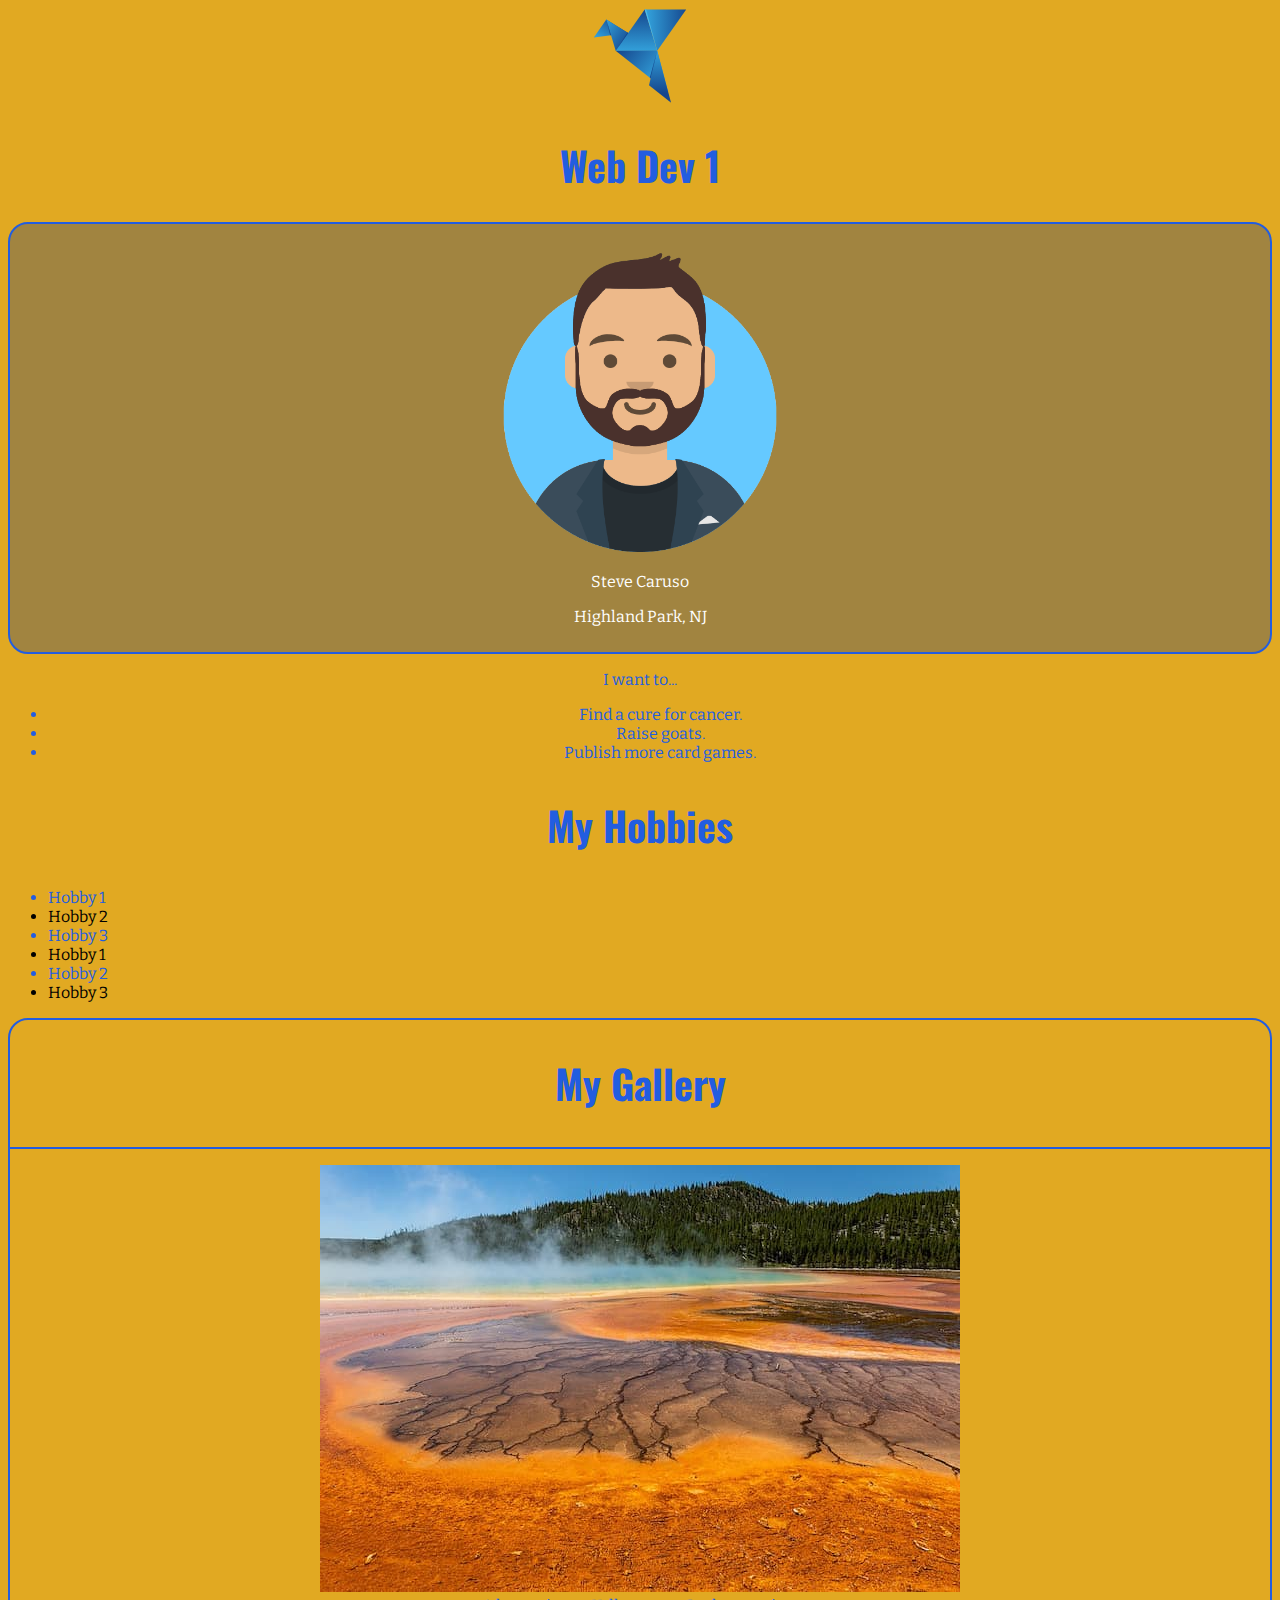
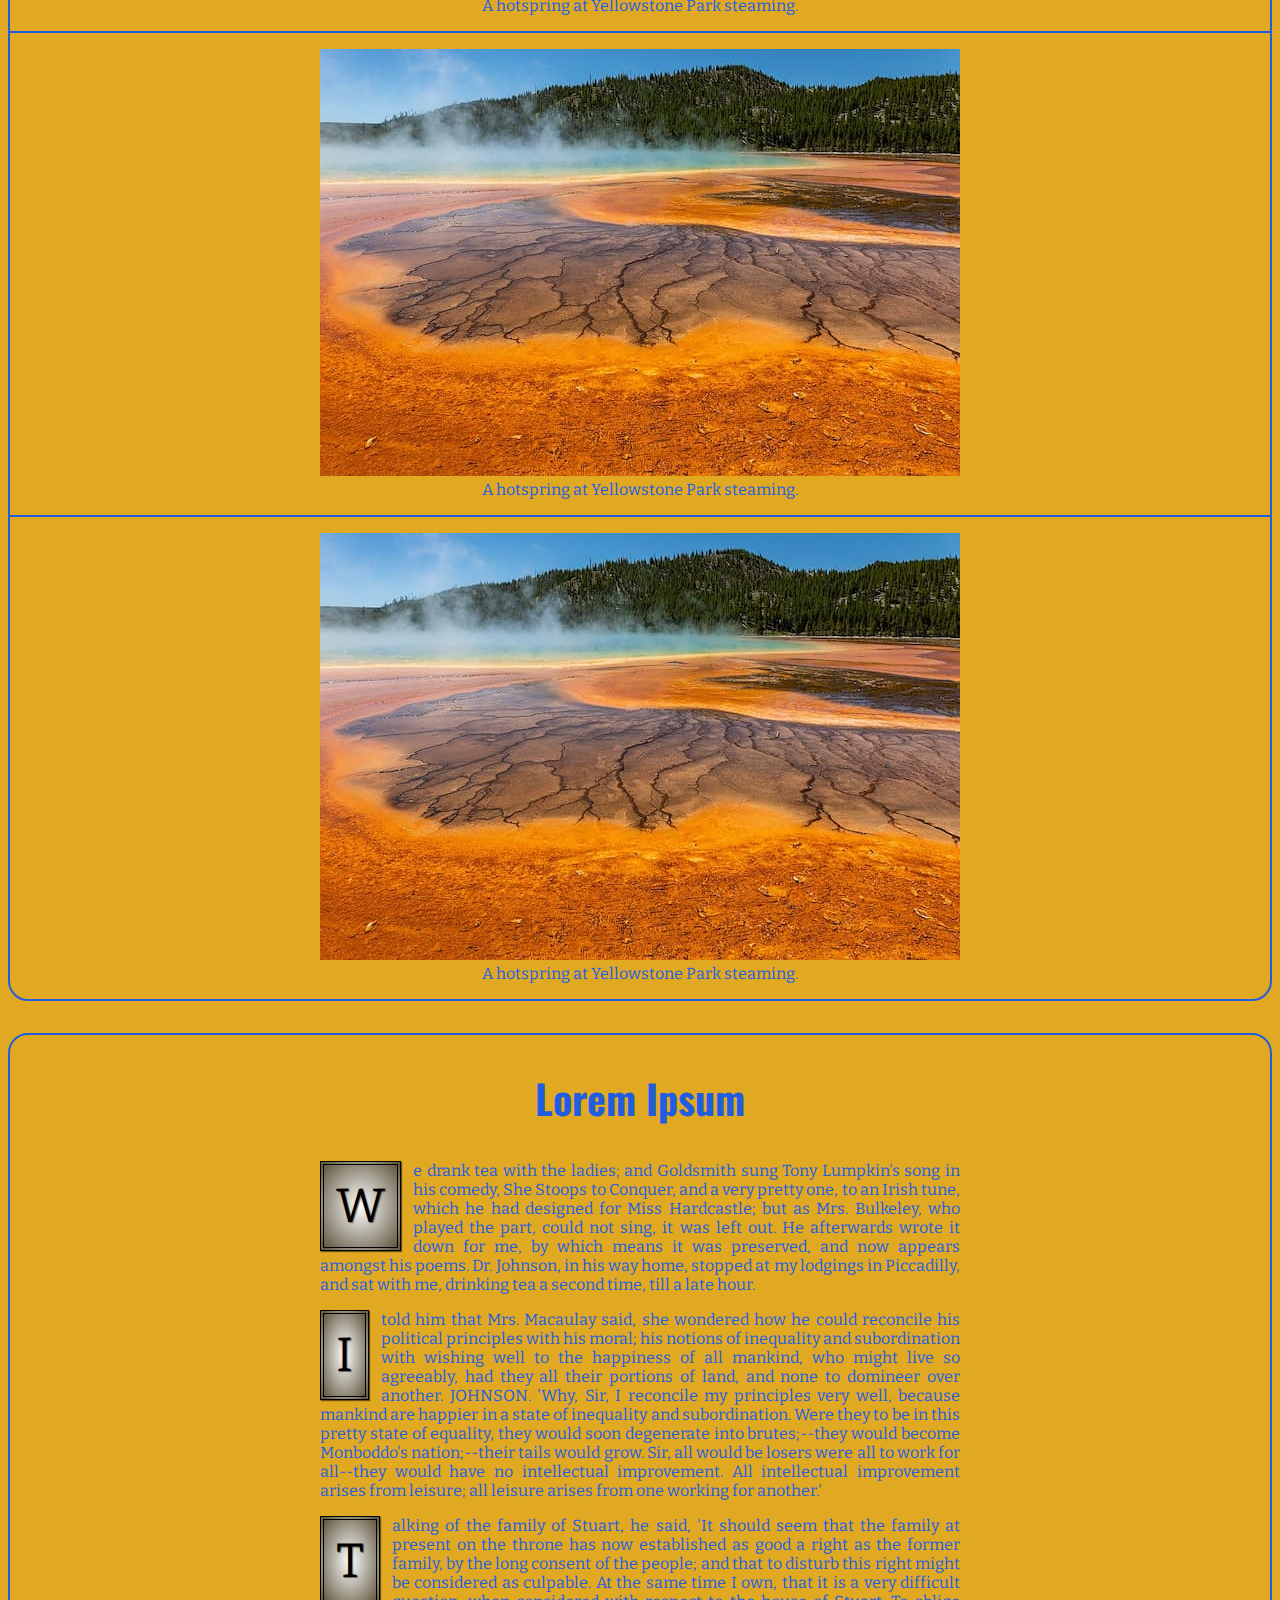
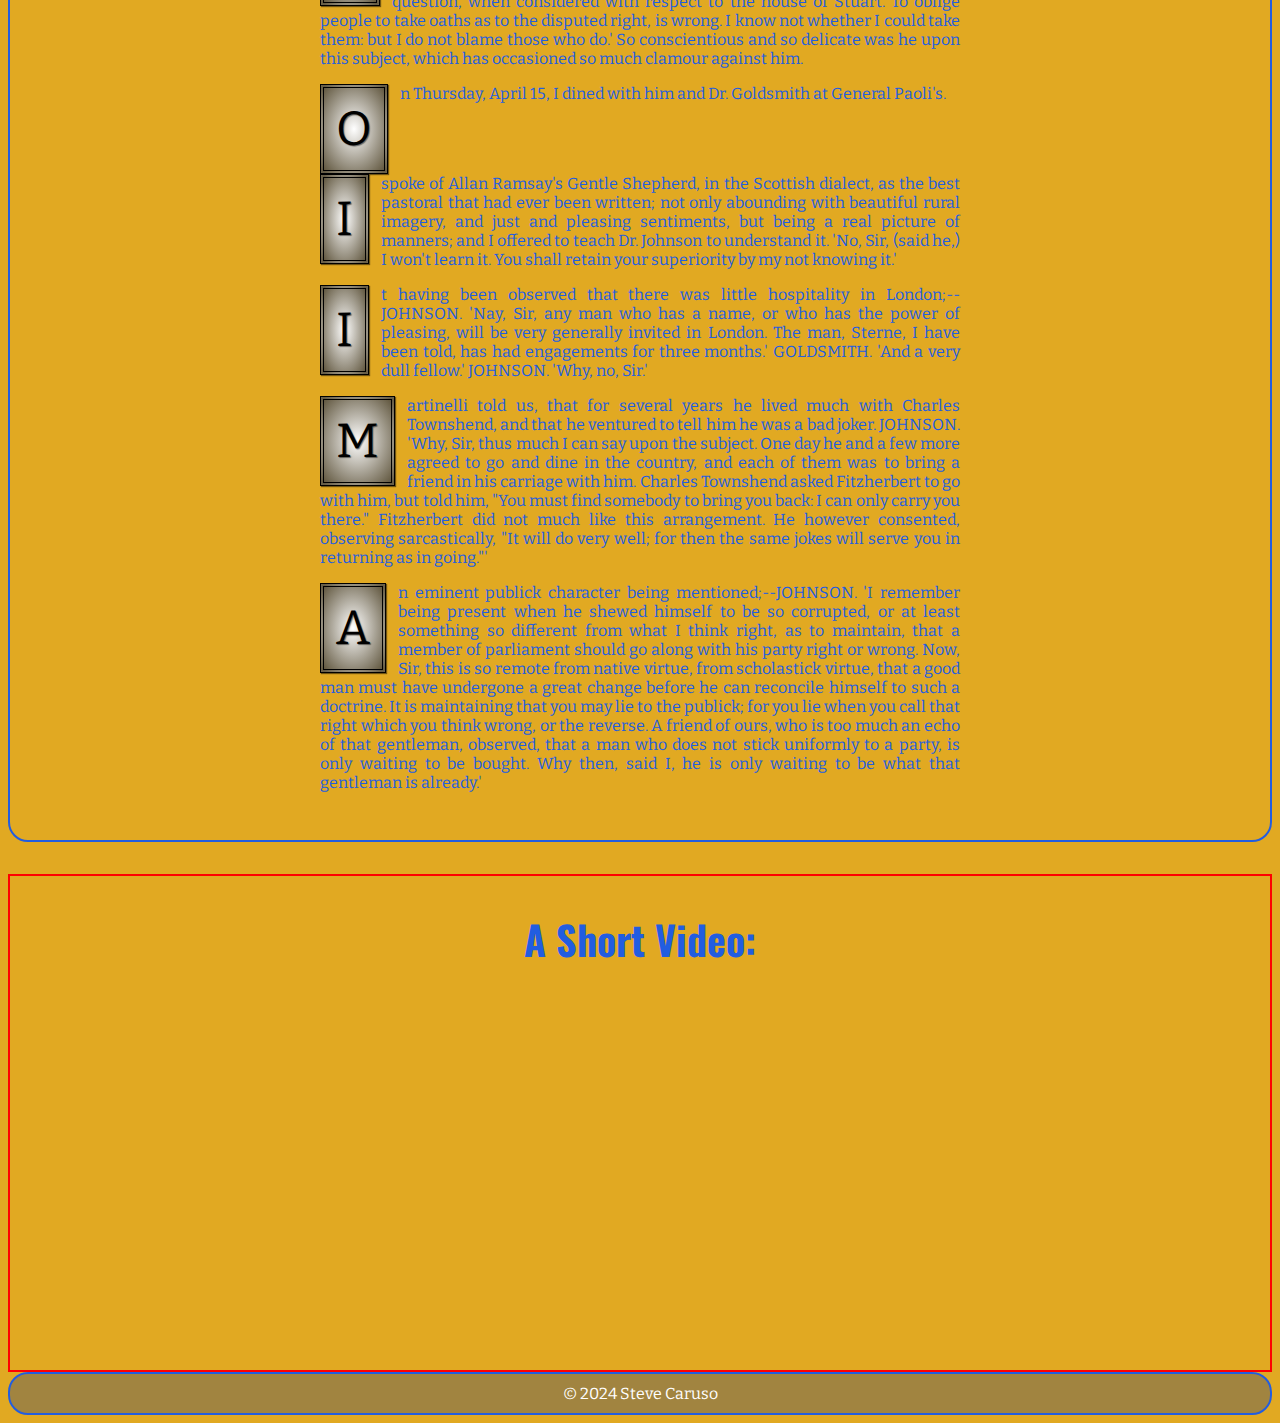
<file: index.html>
<!DOCTYPE html>
<html lang="en">

<head>
    <meta charset="UTF-8">
    <meta name="viewport" content="width=device-width, initial-scale=1.0">
    <title>About Me</title>

    <link rel="preconnect" href="https://fonts.googleapis.com">
    <link rel="preconnect" href="https://fonts.gstatic.com" crossorigin>
    <link href="https://fonts.googleapis.com/css2?family=Bitter:ital,wght@0,100..900;1,100..900&family=Oswald:wght@200..700&display=swap" rel="stylesheet">

    <link rel="stylesheet" href="css/style.css">
</head>

<body>

    <!-- The body tag is where all the stuff is shown to the user. -->

    <header>

        <!-- The header shows the page logo and title. -->
        <img src="img/logo-96X96.svg" alt="A blue origami bird. Hi Bob!">
        <h1>Web Dev 1</h1>

    </header>

    <main>

        <!-- The main contains important page content. -->

        <section id="hero">
            <img src="img/avataaars.png" alt="An avatar that kinda looks like me.">
            <div>
                <p>Steve Caruso</p>
                <p>Highland Park, NJ</p>
            </div>
        </section>

        <section id="bio">

            <!-- Biographical information -->

            <p>I want to...</p>
            <ul>
                <li>Find a cure for cancer.</li>
                <li>Raise goats.</li>
                <li>Publish more card games.</li>
            </ul>

        </section>

        <section id="hobbies">

            <h2>My Hobbies</h2>
            <ul>
                <li>Hobby 1</li>
                <li>Hobby 2</li>
                <li>Hobby 3</li>
                <li>Hobby 1</li>
                <li>Hobby 2</li>
                <li>Hobby 3</li>
            </ul>

        </section>

        <section id="gallery">

            <h2>My Gallery</h2>

            <hr>
            <figure>
                <img src="img/yellowstone-640w.jpg" alt="A scene from yellowstone national park.">
                <figcaption>A hotspring at Yellowstone Park steaming.</figcaption>
            </figure>

            <hr>
            <figure>
                <img src="img/yellowstone-640w.jpg" alt="A scene from yellowstone national park.">
                <figcaption>A hotspring at Yellowstone Park steaming.</figcaption>
            </figure>

            <hr>
            <figure>
                <img src="img/yellowstone-640w.jpg" alt="A scene from yellowstone national park.">
                <figcaption>A hotspring at Yellowstone Park steaming.</figcaption>
            </figure>

        </section>

        <article id="lit">

            <h2>Lorem Ipsum</h2>

            <div>

                <p>We drank tea with the ladies; and Goldsmith sung Tony Lumpkin's song in his comedy, She Stoops to Conquer, and a very pretty one, to an Irish tune, which he had designed for Miss Hardcastle; but as Mrs. Bulkeley, who played the part, could not sing, it was left out. He afterwards wrote it down for me, by which means it was preserved, and now appears amongst his poems. Dr. Johnson, in his way home, stopped at my lodgings in Piccadilly, and sat with me, drinking tea a second time, till a late hour.</p>

                <p>I told him that Mrs. Macaulay said, she wondered how he could reconcile his political principles with his moral; his notions of inequality and subordination with wishing well to the happiness of all mankind, who might live so agreeably, had they all their portions of land, and none to domineer over another. JOHNSON. 'Why, Sir, I reconcile my principles very well, because mankind are happier in a state of inequality and subordination. Were they to be in this pretty state of equality, they would soon degenerate into brutes;--they would become Monboddo's nation;--their tails would grow. Sir, all would be losers were all to work for all--they would have no intellectual improvement. All intellectual improvement arises from leisure; all leisure arises from one working for another.'</p>

                <p>Talking of the family of Stuart, he said, 'It should seem that the family at present on the throne has now established as good a right as the former family, by the long consent of the people; and that to disturb this right might be considered as culpable. At the same time I own, that it is a very difficult question, when considered with respect to the house of Stuart. To oblige people to take oaths as to the disputed right, is wrong. I know not whether I could take them: but I do not blame those who do.' So conscientious and so delicate was he upon this subject, which has occasioned so much clamour against him.</p>

                <p>On Thursday, April 15, I dined with him and Dr. Goldsmith at General Paoli's.</p>

                <p>I spoke of Allan Ramsay's Gentle Shepherd, in the Scottish dialect, as the best pastoral that had ever been written; not only abounding with beautiful rural imagery, and just and pleasing sentiments, but being a real picture of manners; and I offered to teach Dr. Johnson to understand it. 'No, Sir, (said he,) I won't learn it. You shall retain your superiority by my not knowing it.'</p>

                <p>It having been observed that there was little hospitality in London;--JOHNSON. 'Nay, Sir, any man who has a name, or who has the power of pleasing, will be very generally invited in London. The man, Sterne, I have been told, has had engagements for three months.' GOLDSMITH. 'And a very dull fellow.' JOHNSON. 'Why, no, Sir.'</p>

                <p>Martinelli told us, that for several years he lived much with Charles Townshend, and that he ventured to tell him he was a bad joker. JOHNSON. 'Why, Sir, thus much I can say upon the subject. One day he and a few more agreed to go and dine in the country, and each of them was to bring a friend in his carriage with him. Charles Townshend asked Fitzherbert to go with him, but told him, "You must find somebody to bring you back: I can only carry you there." Fitzherbert did not much like this arrangement. He however consented, observing sarcastically, "It will do very well; for then the same jokes will serve you in returning as in going."'</p>

                <p>An eminent publick character being mentioned;--JOHNSON. 'I remember being present when he shewed himself to be so corrupted, or at least something so different from what I think right, as to maintain, that a member of parliament should go along with his party right or wrong. Now, Sir, this is so remote from native virtue, from scholastick virtue, that a good man must have undergone a great change before he can reconcile himself to such a doctrine. It is maintaining that you may lie to the publick; for you lie when you call that right which you think wrong, or the reverse. A friend of ours, who is too much an echo of that gentleman, observed, that a man who does not stick uniformly to a party, is only waiting to be bought. Why then, said I, he is only waiting to be what that gentleman is already.'</p>

            </div>

        </article>

        <section id="video">

            <h2>A Short Video:</h2>

            <div id="videoContainerContainer">
                <div id="videoContainer">
                    <iframe 
                        id="myVideo" 
                        src="https://www.youtube.com/embed/c70350bc1bg?si=k-hNWRNQZdLwX9GX" title="YouTube video player" 
                        frameborder="0" 
                        allow="accelerometer; autoplay; clipboard-write; encrypted-media; gyroscope; picture-in-picture; web-share" 
                        referrerpolicy="strict-origin-when-cross-origin" 
                        allowfullscreen
                    ></iframe>
                </div>
            </div>

        </section>

    </main>

    <footer>
        &copy; 2024 Steve Caruso
    </footer>

</body>

</html>
</file>
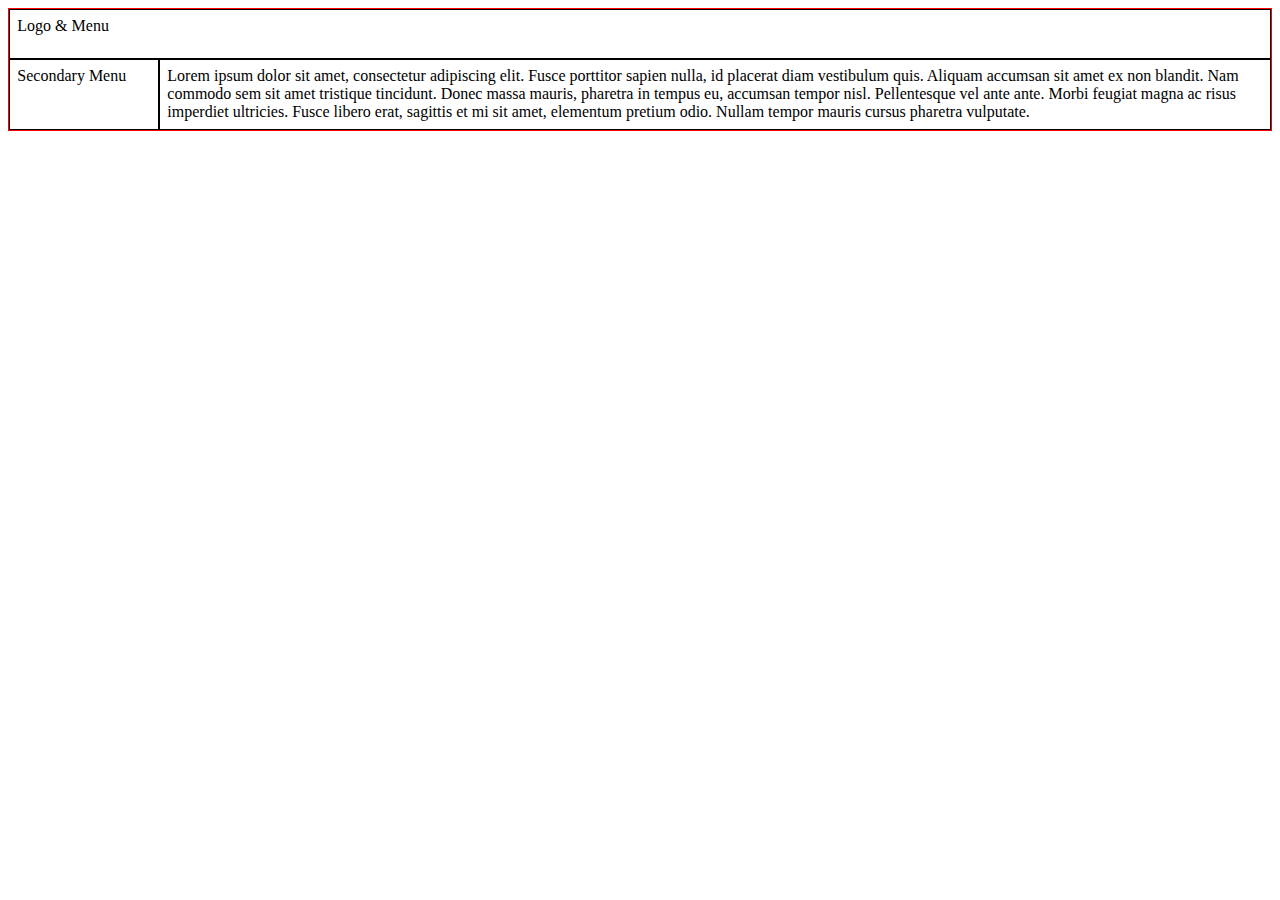
<file: flex.html>
<!DOCTYPE html>
<html lang="en">
<head>
    <meta charset="UTF-8">
    <meta name="viewport" content="width=device-width, initial-scale=1.0">
    <title>Document</title>
</head>
<body>
    
    <div id="container">
        <div id="first">Logo & Menu</div>
        <div id="second">Secondary Menu</div>
        <div id="third">Lorem ipsum dolor sit amet, consectetur adipiscing elit. Fusce porttitor sapien nulla, id placerat diam vestibulum quis. Aliquam accumsan sit amet ex non blandit. Nam commodo sem sit amet tristique tincidunt. Donec massa mauris, pharetra in tempus eu, accumsan tempor nisl. Pellentesque vel ante ante. Morbi feugiat magna ac risus imperdiet ultricies. Fusce libero erat, sagittis et mi sit amet, elementum pretium odio. Nullam tempor mauris cursus pharetra vulputate.</div>
    </div>

    <style>
        #container div {
            border: 1px solid black;
            padding:1ex;
        }
        #container {
            border:1px solid red;
            display:grid;
            grid-template-columns: 150px auto 50px;
            grid-template-rows: 50px auto;
            grid-template-areas: "menu   menu  menu"
                                 "column main  main";
        }
        #first {
            grid-area: menu;
        }
        #second {
            grid-area: column;
        }
        #third {
            grid-area: main;
        }

        @media (max-width: 550px) {

            #container div {
                padding:20px;
            }

        } /* end of media state */

        @media (max-width: 350px) {

            #container {
                display:block;
            }

        } /* end of media state */

    </style>

</body>
</html>
</file>
<file: css/style.css>
body {
    font-family:Bitter, "Times New Roman", serif;
    background-color: #E1A922;
    color:#225DE0;
}
h1, h2, h3, h4, h5, h6 {
    font-family:Oswald, Arial, sans-serif;
    font-size:30pt;
    text-align:center;
}
header {
    text-align:center;
}
header img {
    max-width:100%;
}
#hero, footer {
    text-align:center;
    color:white;
    background-color: #A18440;
    padding:10px;
    border:2px solid #225DE0;
    border-radius:20px;
}
#hero img {
    width:300px;
    max-width:100%;
}
#bio {
    text-align: center;
}

/* Hobbies */
#hobbies ul li:nth-child(even) {
    color:black;
}

/* Gallery */
#gallery, #lit {
    border:2px solid #225DE0;
    border-radius:20px;
    margin-bottom:2em;
}
#gallery img {
    max-width:100%;
}
#gallery figure {
    text-align:center;
}
#gallery hr {
    border:none;
    border-top:2px solid #225DE0;
}

/* Article */

#lit div {
    padding:2em;
    padding-top:0px;
    max-width:40rem;
    margin-left:auto;
    margin-right:auto;
    text-align:justify;
}
#lit p {
    clear:both;
}
#lit p:first-letter {
    color:black;
    font-size:3em;
    float:left;
    padding:.25em;
    border:4px double black;
    margin-right:.25em;
    text-shadow:1px 1px 1px rgba(0,0,0,.5);
    box-shadow: 1px 1px 1px rgba(0,0,0,.5);
    background-image: radial-gradient(#FFF,#61573f);
}

/* Video */

#video {
    border:2px solid red;
}

#videoContainerContainer {
    width:600px;
    max-width:100%;
    margin-left:auto;
    margin-right:auto;
    margin-bottom:30px;
}

#videoContainer {
    position:relative;
    overflow:hidden;
    width:100%;
    margin-left:auto;
    margin-right:auto;
    padding-top:56.25%;
}

#myVideo {
    position:absolute;
    top:0;
    left:0;
    right:0;
    bottom:0;
    width:100%;
    height:100%;
}
</file>
